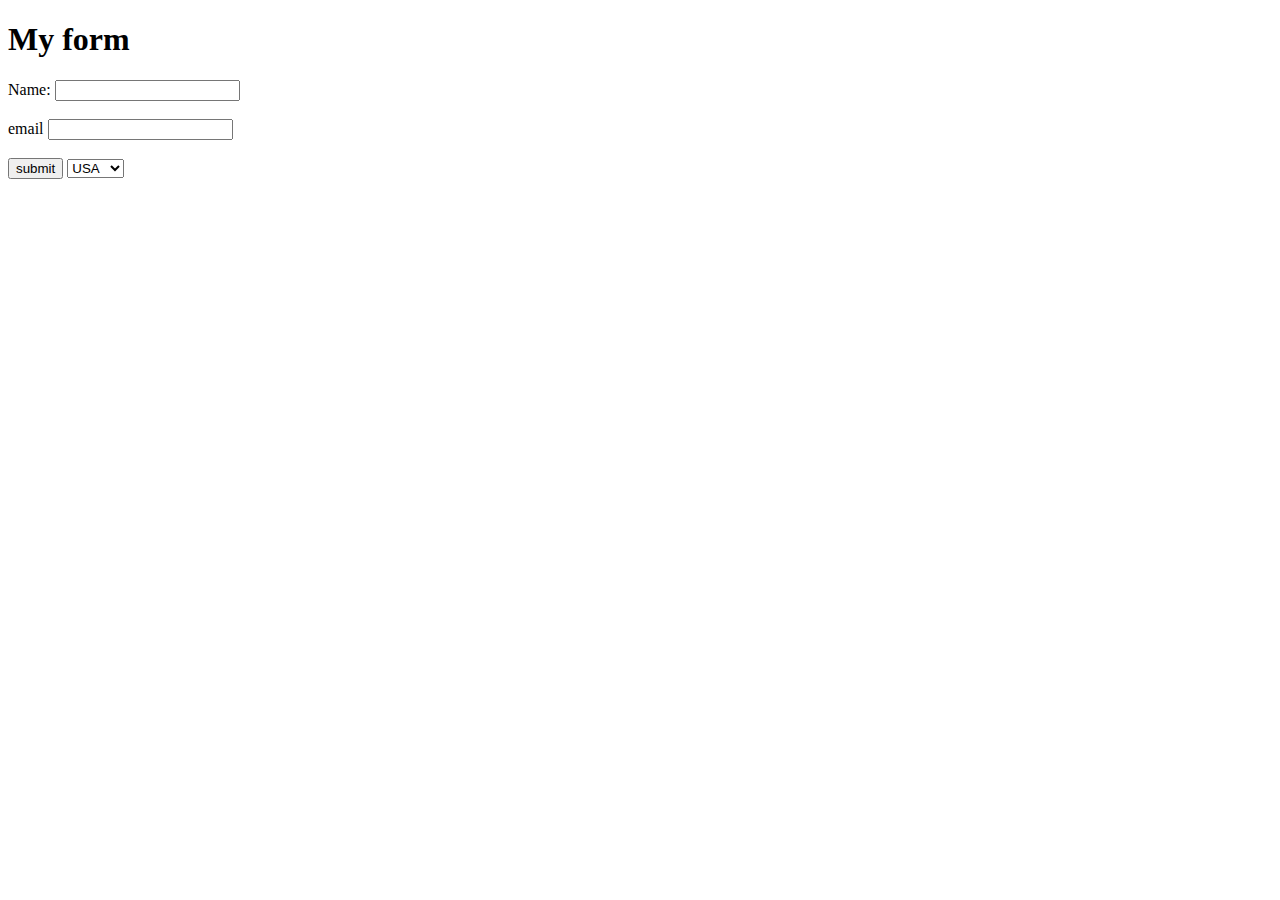
<file: x2.form.html>
<!DOCTYPE html>
<html>
    <head>
        <title>
            form
        </title>
    </head>
    <body>
        <h1>My form</h1>
        <form action="">
            <label for="name">Name:</label>
            <input type="text"><br><br>
            <label>email</label>
            <input type="text"><br><br>
            <button>submit</button>
            <select>
                <option>USA</option>
                <option>Uk</option>
                <option>India</option>
                <option>China</option>
            </select>
        </form>
    </body>
</html>
</file>
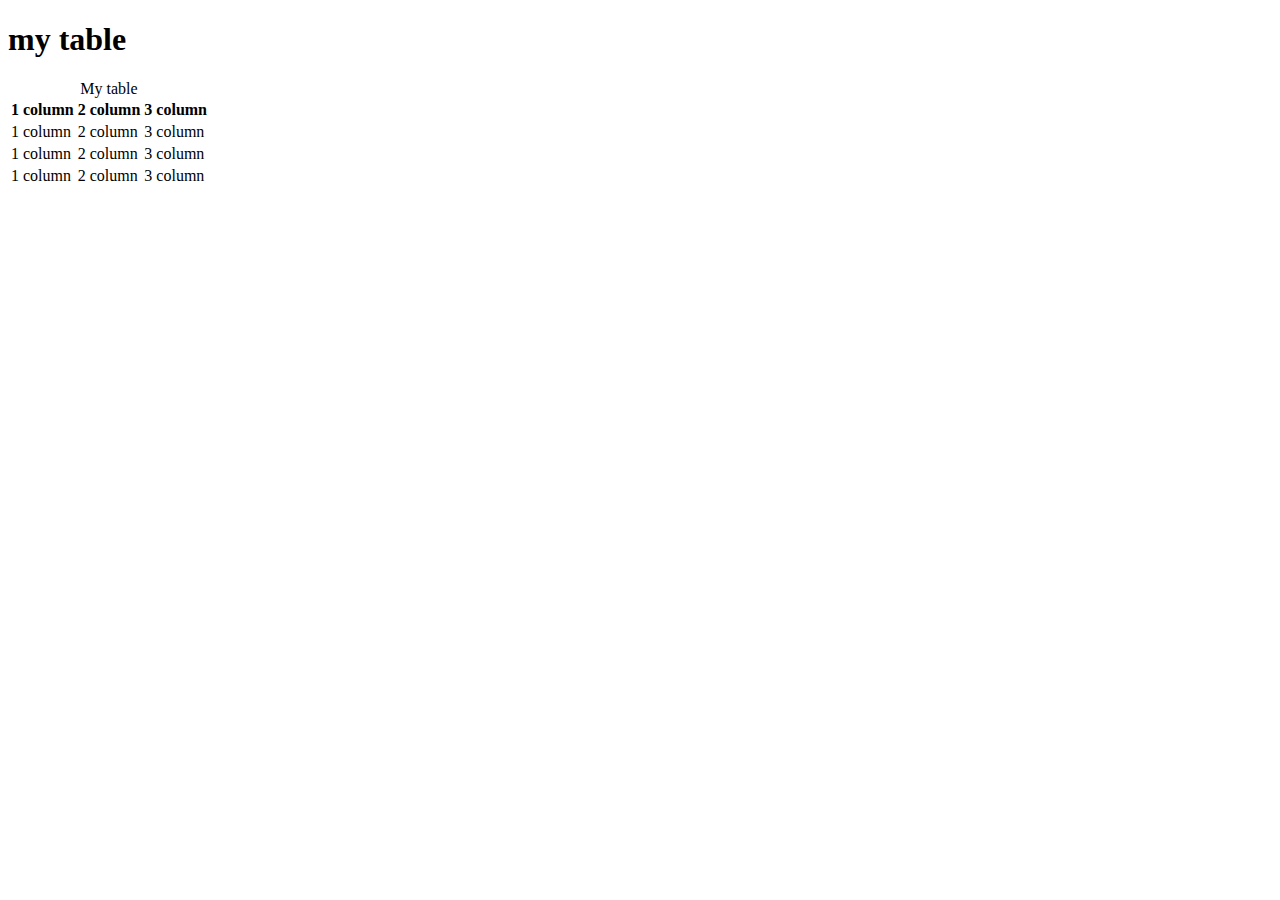
<file: x3.table.html>
<!DOCTYPE html>
<html>
    <head><title>table</title></head>
    <body>
        <h1>my table</h1>
        <table>
            <caption>My table</caption>
        <thead>
            <tr>
                <th>1 column</th>
                <th>2 column</th>
                <th>3 column</th>
            </tr>
        </thead>
        <tbody></tbody>
            <tr>
                <td>1 column</td>
                <td>2 column</td>
                <td>3 column</td>
            </tr>
            <tr>
                <td>1 column</td>
                <td>2 column</td>
                <td>3 column</td>
            </tr>
            <tr>
                <td>1 column</td>
                <td>2 column</td>
                <td>3 column</td>
            </tr>
        </tbody>
        </table>
    </body>

</html>
</file>
